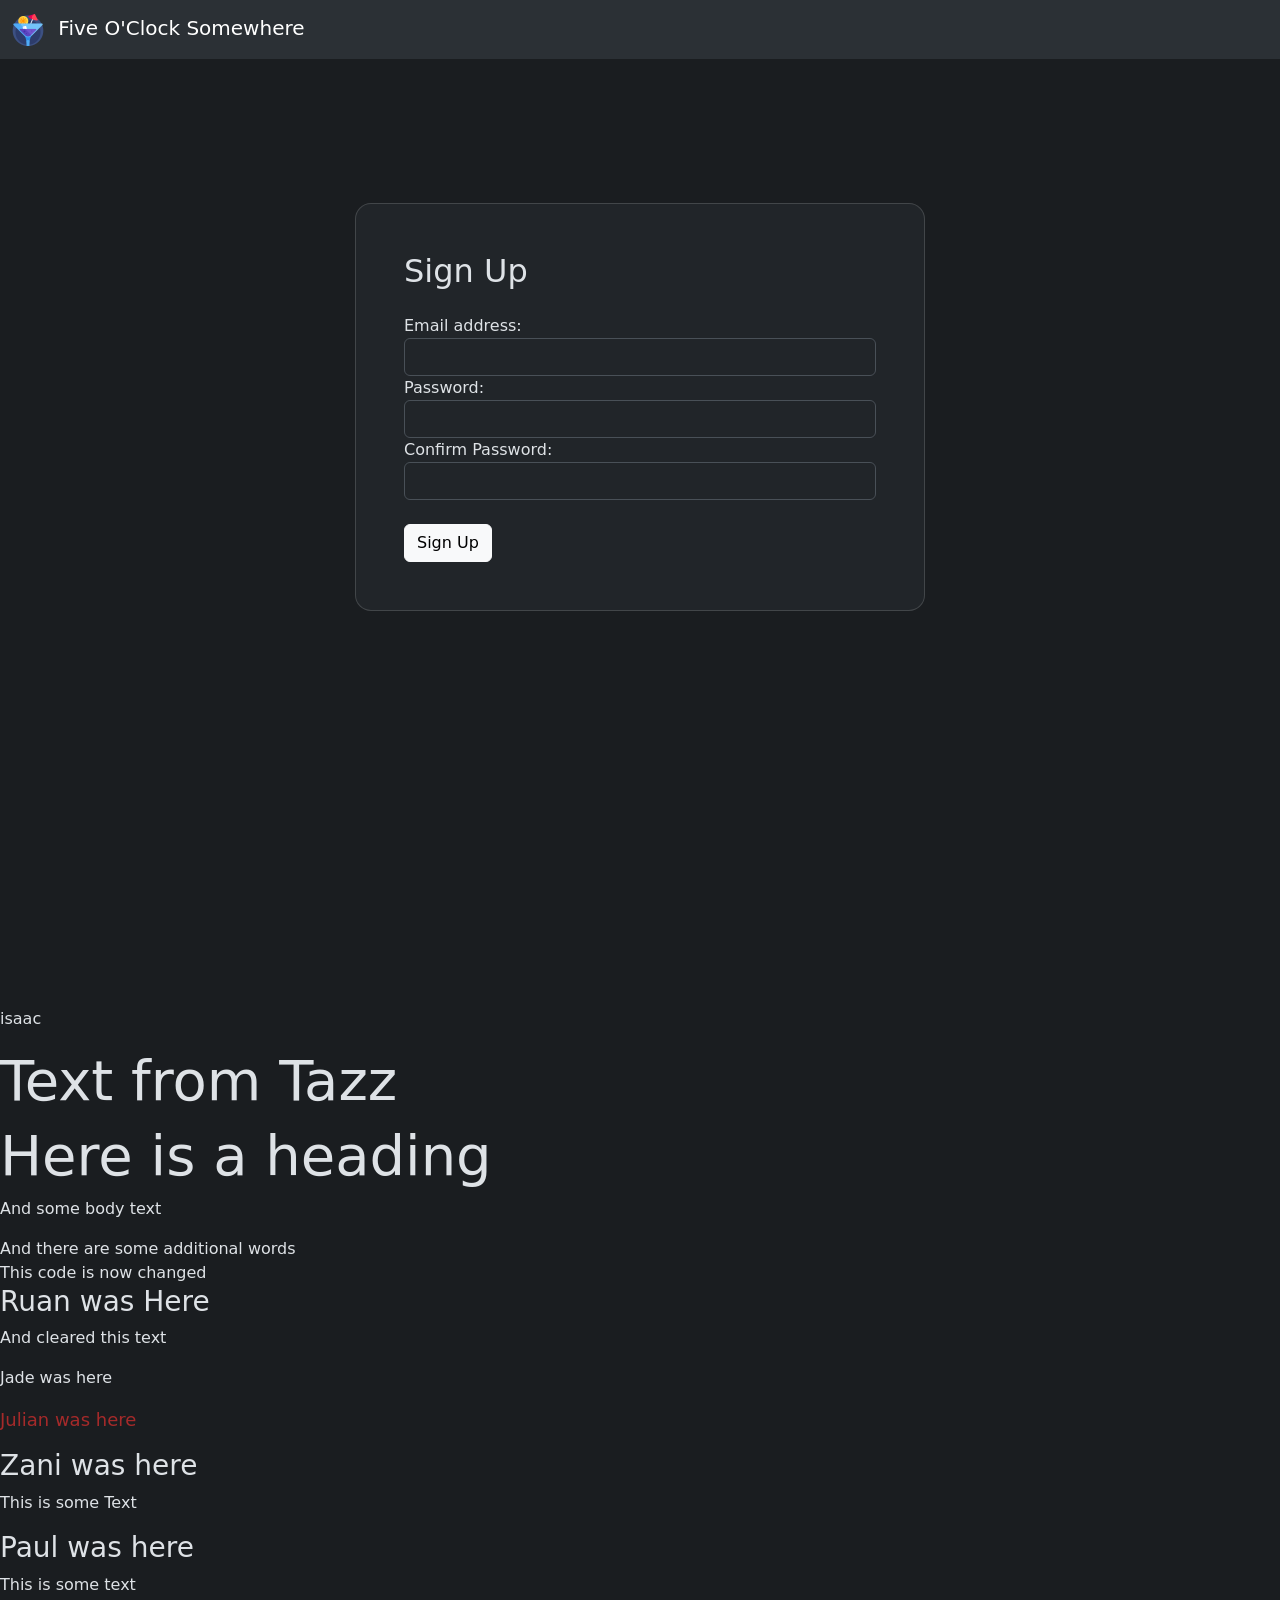
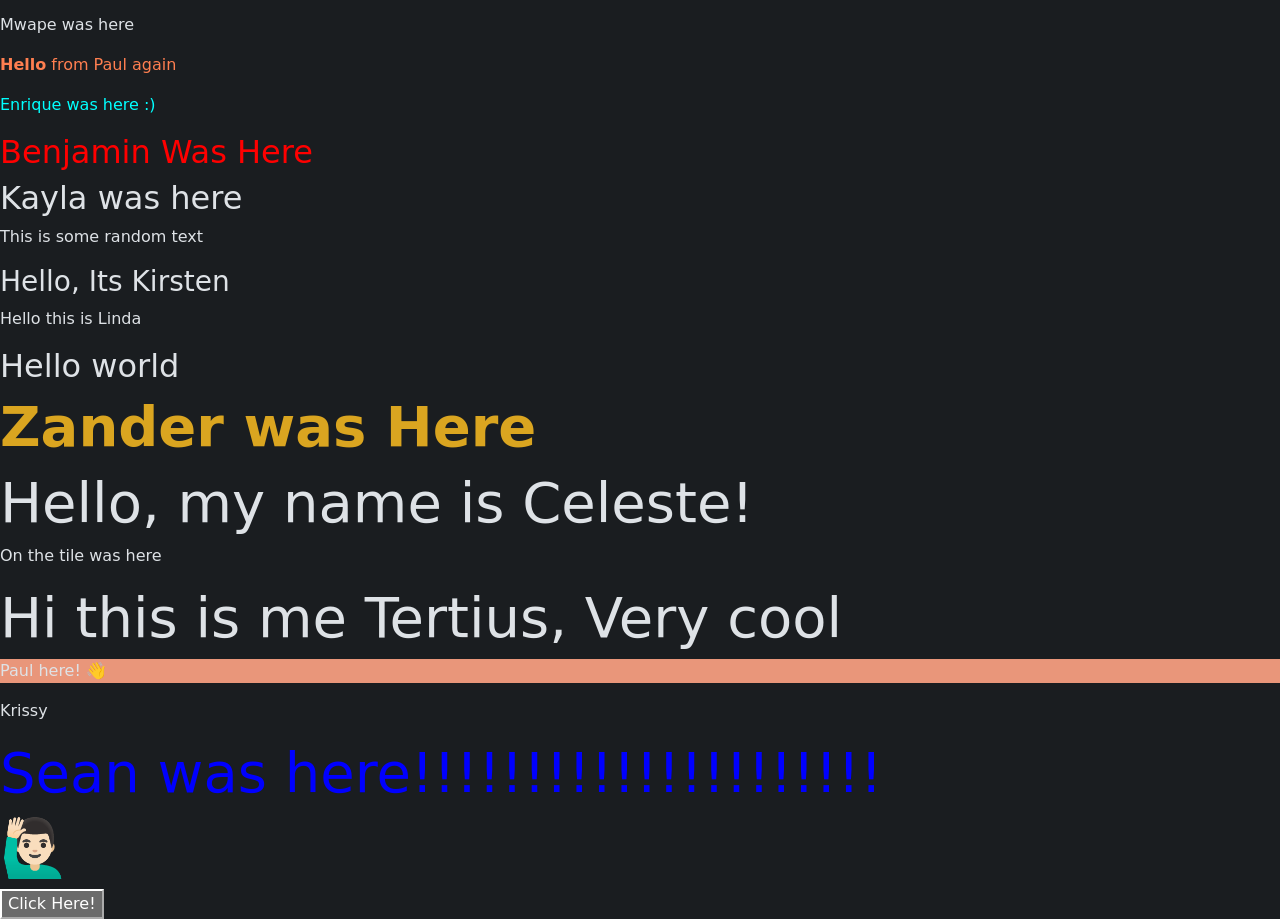
<file: index.html>
<!doctype html>
<html lang="en" data-bs-theme="dark">
  <head>
    <meta charset="utf-8">
    <meta name="viewport" content="width=device-width, initial-scale=1">
    <title>Cocktail Guide</title>

    <!-- Style Sheets -->
    <link href="https://cdn.jsdelivr.net/npm/bootstrap@5.3.0/dist/css/bootstrap.min.css" rel="stylesheet" integrity="sha384-9ndCyUaIbzAi2FUVXJi0CjmCapSmO7SnpJef0486qhLnuZ2cdeRhO02iuK6FUUVM" crossorigin="anonymous">
    <link rel="stylesheet" href="styles/main.css">
  </head>
  <body class="bg-dark-subtle">
    <!-- ------------------------------------------------------------------------------------------------ -->
    <!-- Nav Bar -->
    <nav class="navbar navbar-expand-lg bg-body-tertiary">
      <div class="container-fluid">
        <a class="navbar-brand" href="#">
          <img src="assets/logo.png" alt="Logo" height="32">
          <span style="margin-left: 8px;">Five O'Clock Somewhere</span>
        </a>
      </div>
    </nav>

  <!-- ------------------------------------------------------------------------------------------------ -->
  <!-- Page Content -->
  
  <!-- Sign Up Form -->
    <div class="container mt-5 vh-100">
      <div class="row justify-content-center pt-5">
          <div class="col-md-6 mt-5 card rounded-4 p-5">
              <h2>Sign Up</h2>
              <form id="signupForm" action="" method="post" class="mt-3" novalidate="">
                  <div class="form-group">
                      <label for="email">Email address:</label>
                      <input type="email" class="form-control" id="email" name="email" required>
                      <div class="invalid-feedback">Please enter a valid email address.</div>
                  </div>
                  <div class="form-group">
                      <label for="password">Password:</label>
                      <input type="password" class="form-control" id="password" name="password" minlength="6" required>
                      <div class="invalid-feedback">Password must be at least 6 characters long.</div>
                  </div>
                  <div class="form-group">
                    <label for="password">Confirm Password:</label>
                    <input type="password" class="form-control" id="password" name="password2" minlength="6" required>
                    <div class="invalid-feedback">Password must be at least 6 characters long.</div>
                </div>
                  <button type="submit" class="btn btn-light mt-4">Sign Up</button>
              </form>
          </div>
      </div>
    </div>

    <!-- Class Additions -->
    <p>isaac</p>
    <H1>Text from Tazz</H1>
    <h1>Here is a heading</h1>
    <div>
      <p>And some body text</p>
    </div>
    <div>And there are some additional words</div>
    <div>This code is now changed</div>
    <h3>Ruan was Here</h3>
    <div>
      <p>
        And cleared this text
      </p>
    </div>
     <h3Kgolaganoh3></h3Kgolaganoh3>

     <p>Jade was here</p>

<p style="color: brown; font-size: large;">Julian was here</p>


    <h3>Zani was here</h3>
    <p>This is some Text</p>

    <h3>Paul was here</h3>
    <p>This is some text</p>

    <div>
      <p>Mwape was here</p>
    </div>

    <p style="color: coral;"><b>Hello</b> from Paul again</p>

    <p style="color: aqua;">Enrique was here :)</p>

    <h2 style="color:red;">
      Benjamin Was Here
    </h2>
    <h2>Kayla was here</h2>
    <p>This is some random text</p>
    <h3>Hello, Its Kirsten</h3>
    <p>Hello this is Linda</p>
    <h2>Hello world</h2>
    <h1 style="color: goldenrod;"><strong>Zander was Here</strong></h1>
    <h1>Hello, my name is Celeste!</h1>
    
    <p>On the tile was here</p>
    <h1>Hi this is me Tertius, Very cool</h1>

    <p style="background-color: darksalmon;">Paul here! 👋</p>
  
    <p>Krissy</p>

    <h1 style="color: blue"> Sean was here!!!!!!!!!!!!!!!!!!!!!</h1>
    <h1>🙋🏻‍♂️</h1>

    <button>Click Here!</button>
    <!-- ------------------------------------------------------------------------------------------------ -->
    <!-- Nav Bar -->

    <!-- Javascript -->
    <script src="https://cdn.jsdelivr.net/npm/@popperjs/core@2.11.8/dist/umd/popper.min.js" integrity="sha384-I7E8VVD/ismYTF4hNIPjVp/Zjvgyol6VFvRkX/vR+Vc4jQkC+hVqc2pM8ODewa9r" crossorigin="anonymous"></script>
    <script src="https://cdn.jsdelivr.net/npm/bootstrap@5.3.0/dist/js/bootstrap.min.js" integrity="sha384-fbbOQedDUMZZ5KreZpsbe1LCZPVmfTnH7ois6mU1QK+m14rQ1l2bGBq41eYeM/fS" crossorigin="anonymous"></script>
    <script src="https://ajax.googleapis.com/ajax/libs/jquery/3.7.0/jquery.min.js"></script>
    <script src="scripts/main.js"></script>

  </body>
</html>
</file>
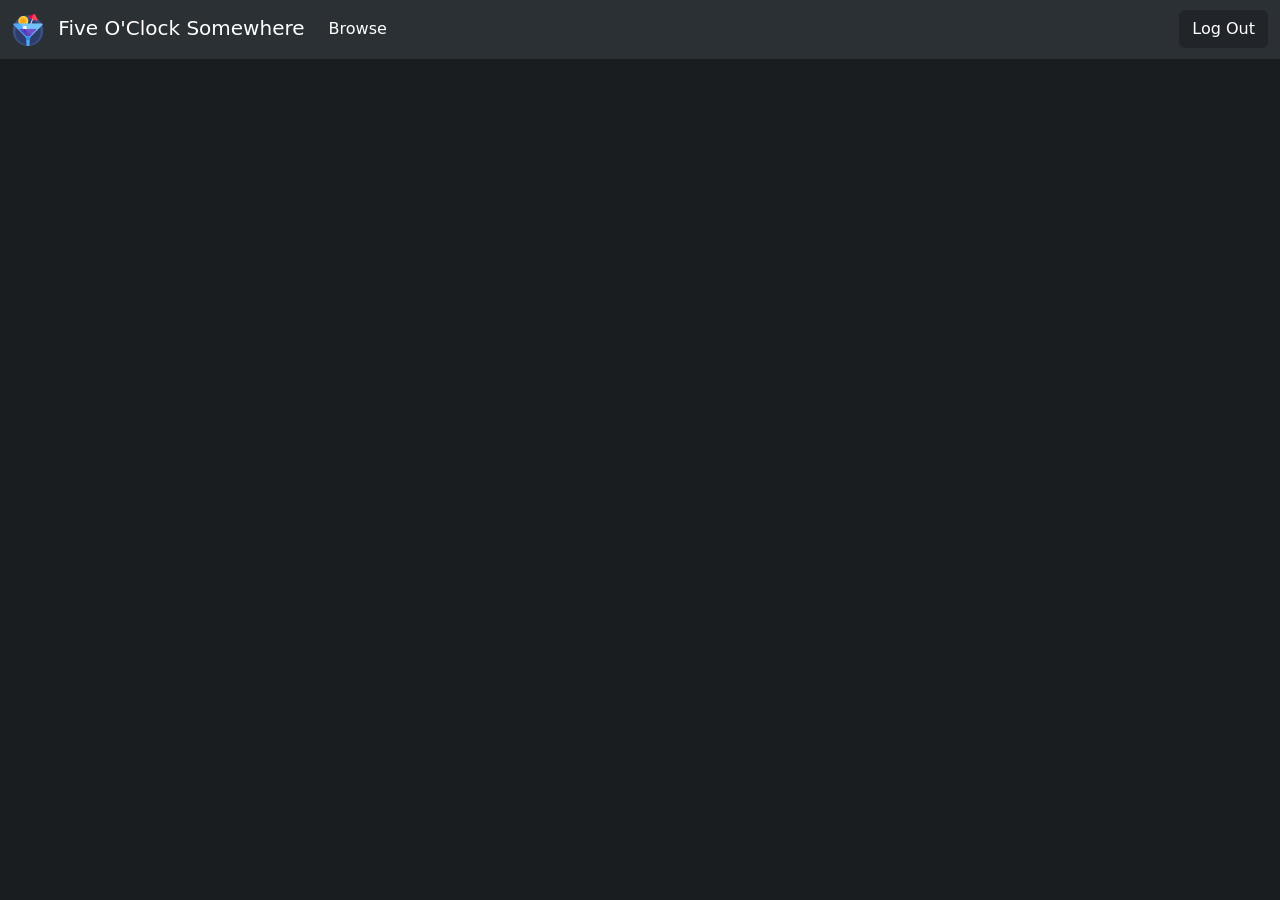
<file: pages/browse.html>
<!doctype html>
<html lang="en" data-bs-theme="dark">
  <head>
    <meta charset="utf-8">
    <meta name="viewport" content="width=device-width, initial-scale=1">
    <title>Cocktail Guide - Cocktail Details</title>

    <!-- Style Sheets -->
    <link href="https://cdn.jsdelivr.net/npm/bootstrap@5.3.0/dist/css/bootstrap.min.css" rel="stylesheet" integrity="sha384-9ndCyUaIbzAi2FUVXJi0CjmCapSmO7SnpJef0486qhLnuZ2cdeRhO02iuK6FUUVM" crossorigin="anonymous">
    <link rel="stylesheet" href="../styles/main.css">
  </head>
  <body class="bg-dark-subtle">

    <!-- ------------------------------------------------------------------------------------------------ -->
    <!-- Nav Bar -->
    <nav class="navbar navbar-expand-lg bg-body-tertiary">
        <div class="container-fluid">
          <a class="navbar-brand" href="#">
            <img src="../assets/logo.png" alt="Logo" height="32">
            <span style="margin-left: 8px;">Five O'Clock Somewhere</span>
          </a>
          <button class="navbar-toggler" type="button" data-bs-toggle="collapse" data-bs-target="#navbarNav" aria-controls="navbarNav" aria-expanded="false" aria-label="Toggle navigation">
            <span class="navbar-toggler-icon"></span>
          </button>
          <div class="collapse navbar-collapse" id="navbarNav">
            <ul class="navbar-nav">
              <li class="nav-item">
                <a class="nav-link active" aria-current="page" href="#">Browse</a>
              </li>
            </ul>
          </div>
          <a type="button" class="btn btn-dark w-auto" href="../index.html">Log Out</a>
        </div>
      </nav>

    <!-- ------------------------------------------------------------------------------------------------ -->
    <!-- Page Content -->

    <div class="container">
        <div class="row py-3">

        </div>
        <div class="row">

        </div>
    </div>

    <!-- Javascript -->
    <!-- ------------------ -->
    <script src="https://cdn.jsdelivr.net/npm/@popperjs/core@2.11.8/dist/umd/popper.min.js" integrity="sha384-I7E8VVD/ismYTF4hNIPjVp/Zjvgyol6VFvRkX/vR+Vc4jQkC+hVqc2pM8ODewa9r" crossorigin="anonymous"></script>
    <script src="https://cdn.jsdelivr.net/npm/bootstrap@5.3.0/dist/js/bootstrap.min.js" integrity="sha384-fbbOQedDUMZZ5KreZpsbe1LCZPVmfTnH7ois6mU1QK+m14rQ1l2bGBq41eYeM/fS" crossorigin="anonymous"></script>
    <script src="https://ajax.googleapis.com/ajax/libs/jquery/3.7.0/jquery.min.js"></script>
    <script src="../scripts/main.js"></script>

  </body>
</html>
</file>
<file: styles/main.css>
h1 {
    font-size: 28px;
}

/* If the screen size is 768px wide or more, set the font-size to 30px */
@media (min-width: 768px) {
    h1 {
        font-size: 36px;
    }
}

/* If the screen size is 1200px wide or more, set the font-size to 80px */
@media (min-width: 1200px) {
    h1 {
      font-size: 56px;
    }
}
</file>
